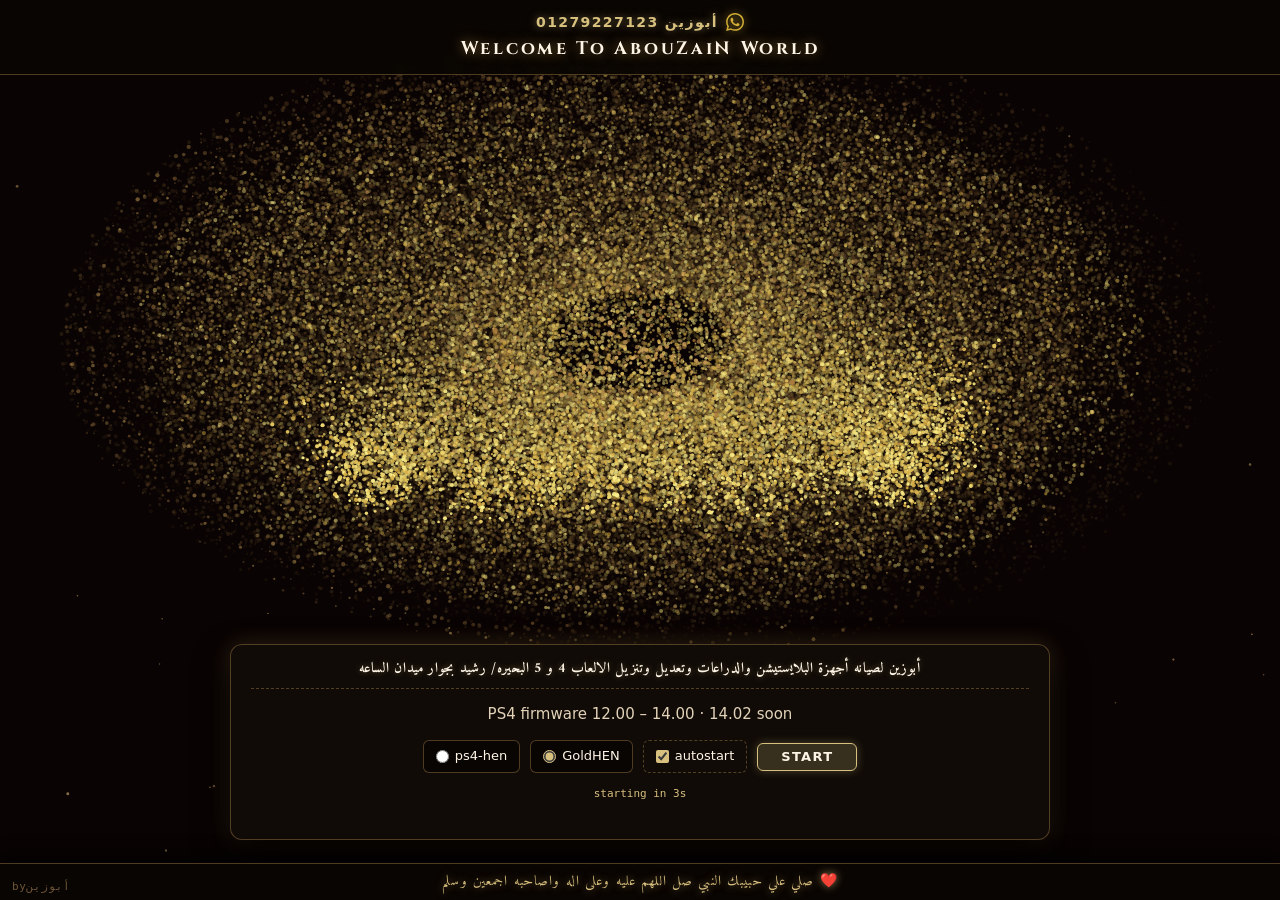
<file: index.html>
<!doctype html>
<html class="landing" lang="en" manifest="cache.appcache">
  <head>
    <meta charset="utf-8" />
    <meta name="viewport" content="width=device-width,initial-scale=1" />
    <title>ABOUZAIN أبوزين—ps4 14 </title>
    <link rel="preconnect" href="https://fonts.googleapis.com">
    <link rel="preconnect" href="https://fonts.gstatic.com" crossorigin>
    <link href="https://fonts.googleapis.com/css2?family=Cinzel:wght@600;700&family=Amiri:wght@400;700&display=swap" rel="stylesheet">
    <style>
      :root { 
        --bg: #0a0603;
        --panel: rgba(18, 12, 8, 0.92);
        --sunk: rgba(10, 6, 4, 0.96);
        --line: rgba(210, 160, 90, 0.35);
        --fg: #e2d2b8;
        --bright: #fff5e6;
        --dim: #b8976d;
        --faint: #6e5538;
        --ok: #7fd0a0;
        --bad: #d08a7f;
        --warn: #d8c07f;
        --sans: "Segoe UI", system-ui, sans-serif;
        --mono: Consolas, "DejaVu Sans Mono", monospace;
      }
      * { box-sizing: border-box; }
      html, body {
        margin: 0; padding: 0;
        width: 100%; height: 100%;
        background: var(--bg);
        color: var(--fg);
        font: 15px/1.45 var(--sans);
        overflow: hidden;
      }
      #stage { position: fixed; inset: 0; display: block; z-index: 1; pointer-events: none; }

      /* رأس الصفحة العلوي الفخم */
      #brand {
        position: relative;
        z-index: 10;
        padding: 12px 10px;
        border-bottom: 1px solid var(--line);
        background: rgba(10, 6, 3, 0.88);
        backdrop-filter: blur(6px);
        text-align: center;
        display: flex;
        flex-direction: column;
        align-items: center;
        gap: 4px;
      }

      .brand-top {
        display: flex;
        align-items: center;
        justify-content: center;
        gap: 8px;
        color: var(--warn);
        font-size: 14px;
        font-weight: 700;
        letter-spacing: 0.1em;
        text-shadow: 0 0 8px rgba(216, 192, 127, 0.5);
      }

      .whatsapp-icon {
        width: 18px;
        height: 18px;
        fill: #d4af37;
        filter: drop-shadow(0 0 5px rgba(212, 175, 55, 0.8));
        vertical-align: middle;
      }

      #brand b {
        color: var(--bright);
        font-family: 'Cinzel', serif;
        font-size: 18px;
        font-weight: 700;
        letter-spacing: 0.15em;
        text-shadow: 0 0 12px rgba(230, 180, 90, 0.6);
      }

      .shell {
        position: relative;
        z-index: 10;
        display: flex;
        flex-direction: column;
        align-items: center;
        justify-content: flex-end;
        min-height: calc(100vh - 110px);
        padding-bottom: 25px;
      }

      .meme { display: none; }

      .panel {
        width: 92%;
        max-width: 820px;
        background: var(--panel);
        backdrop-filter: blur(10px);
        padding: 14px 20px;
        border-radius: 12px;
        border: 1px solid var(--line);
        box-shadow: 0 15px 35px rgba(0, 0, 0, 0.9), 0 0 22px rgba(230, 180, 90, 0.2);
        text-align: center;
      }

      .shop-info {
        margin: 0 0 10px;
        color: var(--bright);
        font-family: 'Amiri', serif;
        font-size: 14px;
        font-weight: 700;
        letter-spacing: 0.05em;
        text-shadow: 0 0 6px rgba(216, 192, 127, 0.4);
        border-bottom: 1px dashed var(--line);
        padding-bottom: 8px;
      }

      .pick {
        display: flex;
        flex-wrap: wrap;
        align-items: center;
        justify-content: center;
        gap: 10px;
        margin: 0;
      }

      .opt {
        display: inline-flex;
        align-items: center;
        margin-bottom: 0;
        padding: 6px 12px;
        border: 1px solid var(--line);
        border-radius: 6px;
        background: var(--sunk);
        cursor: pointer;
        transition: all 0.2s ease;
      }
      .opt:hover {
        border-color: var(--bright);
        background: rgba(230, 180, 90, 0.08);
      }
      .opt input {
        margin: 0 6px 0 0;
        vertical-align: middle;
        accent-color: var(--warn);
      }
      .opt span {
        vertical-align: middle;
        color: var(--bright);
        font-weight: 500;
        font-size: 13px;
      }
      .opt-auto {
        margin-top: 0;
        border-style: dashed;
        background: transparent;
      }

      .btn {
        display: inline-block;
        width: auto;
        min-width: 100px;
        margin-top: 0;
        padding: 0.5em 1em;
        border: 1px solid var(--warn);
        border-radius: 6px;
        background: rgba(216, 192, 127, 0.2);
        color: var(--bright);
        font: 700 13px/1 var(--sans);
        letter-spacing: 0.1em;
        cursor: pointer;
        box-shadow: 0 0 10px rgba(216, 192, 127, 0.3);
        text-transform: uppercase;
        transition: all 0.2s ease;
      }
      .btn:hover, .btn:focus {
        background: var(--warn);
        color: #0a0603;
        box-shadow: 0 0 18px rgba(216, 192, 127, 0.7);
        outline: none;
      }

      .count {
        width: 100%;
        margin: 4px 0 0;
        min-height: 1em;
        color: var(--warn);
        font: 11px/1.2 var(--mono);
        text-align: center;
      }

      /* الشريط السفلي العتيق المزخرف في منتصف أسفل الصفحة */
      .blessing-bar {
        position: fixed;
        bottom: 0;
        left: 0;
        width: 100%;
        z-index: 25;
        padding: 8px 15px;
        background: rgba(10, 6, 3, 0.94);
        border-top: 1px solid var(--line);
        text-align: center;
        font-family: 'Amiri', serif;
        font-size: 14px;
        color: var(--warn);
        letter-spacing: 0.08em;
        text-shadow: 0 0 8px rgba(216, 192, 127, 0.6);
        box-shadow: 0 -5px 20px rgba(0, 0, 0, 0.8);
      }

      .byline {
        position: fixed;
        bottom: 8px;
        left: 12px;
        z-index: 30;
        margin: 0;
        color: var(--faint);
        font: 11px/1 var(--mono);
        letter-spacing: 0.06em;
      }
    </style>
  </head>
  <body>

    <canvas id="stage"></canvas>

    <div id="brand">
      <div class="brand-top">
        <span>أبوزين 01279227123</span>
        <svg class="whatsapp-icon" viewBox="0 0 24 24">
          <path d="M.057 24l1.687-6.163c-1.041-1.804-1.588-3.849-1.587-5.946.003-6.556 5.338-11.891 11.893-11.891 3.181.001 6.167 1.24 8.413 3.488 2.245 2.248 3.481 5.236 3.48 8.414-.003 6.557-5.338 11.892-11.893 11.892-1.99-.001-3.951-.5-5.688-1.448l-6.305 1.654zm6.597-3.807c1.676.995 3.276 1.591 5.392 1.592 5.448 0 9.886-4.434 9.889-9.885.002-5.462-4.415-9.89-9.881-9.892-5.452 0-9.887 4.434-9.889 9.884-.001 2.225.651 3.891 1.746 5.634l-.999 3.648 3.742-.981zm11.387-5.464c-.074-.124-.272-.198-.57-.347-.297-.149-1.758-.868-2.031-.967-.272-.099-.47-.149-.669.149-.198.297-.768.967-.941 1.165-.173.198-.347.223-.644.074-.297-.149-1.255-.462-2.39-1.475-.883-.788-1.48-1.761-1.653-2.059-.173-.297-.018-.458.13-.606.134-.133.297-.347.446-.521.151-.172.2-.296.3-.495.099-.198.05-.372-.025-.521-.075-.148-.669-1.611-.916-2.206-.242-.579-.487-.501-.669-.51l-.57-.01c-.198 0-.52.074-.792.372s-1.04 1.016-1.04 2.479 1.065 2.876 1.213 3.074c.149.198 2.095 3.2 5.076 4.487.709.306 1.263.489 1.694.626.712.226 1.36.194 1.872.118.571-.085 1.758-.719 2.006-1.413.248-.695.248-1.29.173-1.414z"/>
        </svg>
      </div>
      <b>Welcome To AbouZaiN World</b>
    </div>

    <div class="shell">
      <main class="panel">
        <div class="shop-info">أبوزين لصيانه أجهزة البلايستيشن والدراعات وتعديل وتنزيل الالعاب 4 و 5 البحيره/ رشيد بجوار ميدان الساعه</div>
        <p class="lede">PS4 firmware 12.00 &ndash; 14.00 <span class="soon">&middot; 14.02 soon</span></p>

        <form class="pick" id="pick">
          <label class="opt">
            <input type="radio" name="payload" value="hen" />
            <span>ps4-hen</span>
          </label>
          <label class="opt">
            <input type="radio" name="payload" value="goldhen" checked />
            <span>GoldHEN</span>
          </label>

          <label class="opt opt-auto">
            <input type="checkbox" id="auto" checked />
            <span>autostart</span>
          </label>

          <button class="btn" type="submit">start</button>
          <p class="count" id="count"></p>
          <p class="count" id="cache" aria-live="polite"></p>
        </form>
      </main>
    </div>

    <!-- الشريط السفلي المزخرف بالصلاة على النبي -->
    <div class="blessing-bar">
      صلي علي حبيبك النبي صل اللهم عليه وعلى اله واصاحبه اجمعين وسلم ❤️
    </div>

    <p class="byline">byأبوزين</p>

    <script>
    (() => {
      const canvas = document.getElementById('stage');
      const ctx = canvas.getContext('2d');
      let W, H, dpr, CX, CY;

      function resize() {
        dpr = Math.min(window.devicePixelRatio || 1, MAX_DPR);
        W = window.innerWidth;
        H = window.innerHeight;
        CX = W / 2;
        CY = H * 0.38; // رفع المنتصف ليتناسب مع الشريط السفلي الجديد
        canvas.width = W * dpr;
        canvas.height = H * dpr;
        canvas.style.width = W + 'px';
        canvas.style.height = H + 'px';
        ctx.setTransform(dpr, 0, 0, dpr, 0, 0);
      }

      const FONT_FAMILY = "'Cinzel', 'Times New Roman', serif";
      const PERF_MODE = true;
      const STEP_SCALE = PERF_MODE ? 1.8 : 1;
      const DUST_COUNT = PERF_MODE ? 55 : 150;
      const MAX_DPR = PERF_MODE ? 1 : 2;

      function sampleAlphaPoints(drawFn, step) {
        const off = document.createElement('canvas');
        off.width = W; off.height = H;
        const octx = off.getContext('2d');
        drawFn(octx);
        const img = octx.getImageData(0, 0, W, H).data;
        const points = [];
        for (let y = 0; y < H; y += step) {
          for (let x = 0; x < W; x += step) {
            if (img[(y * W + x) * 4 + 3] > 120) points.push({ x, y });
          }
        }
        return points;
      }

      function drawWing(octx, originX, originY, dir, u) {
        const FEATHERS = 9;
        for (let i = 0; i < FEATHERS; i++) {
          const frac = i / (FEATHERS - 1);
          const angleDeg = 8 + (-48 - 8) * frac;
          const angle = angleDeg * Math.PI / 180;
          const length = u * (0.95 + 1.85 * frac);
          const width = u * (0.62 - 0.3 * frac);

          const tipX = originX + dir * Math.cos(angle) * length;
          const tipY = originY + Math.sin(angle) * length;

          const perp = angle + Math.PI / 2;
          const cx1 = (originX + tipX) / 2 + Math.cos(perp) * width * 0.5;
          const cy1 = (originY + tipY) / 2 + Math.sin(perp) * width * 0.5;
          const cx2 = (originX + tipX) / 2 - Math.cos(perp) * width * 0.5;
          const cy2 = (originY + tipY) / 2 - Math.sin(perp) * width * 0.5;

          octx.beginPath();
          octx.moveTo(originX, originY);
          octx.quadraticCurveTo(cx1, cy1, tipX, tipY);
          octx.quadraticCurveTo(cx2, cy2, originX, originY);
          octx.closePath();
          octx.fill();
        }
      }

      let pyramidPts = [];
      let sunPts = [];
      let sunRestCenter = { x: 0, y: 0 };
      let sunHiddenY = 0;
      let sunRadius = 0;
      let nameWingPts = [];
      let emblemCenter = { x: 0, y: 0 };

      const logoImg = new Image();
      logoImg.src = 'logo.png';
      let logoLoaded = false;
      logoImg.onload = () => { logoLoaded = true; };

      function buildTargets() {
        const u = Math.min(W, H) * 0.095;
        const baseY = CY + u * 1.1;

        const pyramids = [
          { cx: CX - u * 1.9, halfW: u * 0.95, height: u * 1.35 },
          { cx: CX,           halfW: u * 1.35, height: u * 2.05 },
          { cx: CX + u * 1.85, halfW: u * 0.7, height: u * 1.0 },
        ];

        const step = Math.max(2, Math.floor((u / 16) * STEP_SCALE));
        pyramidPts = sampleAlphaPoints(octx => {
          octx.fillStyle = '#fff';
          for (const p of pyramids) {
            octx.beginPath();
            octx.moveTo(p.cx - p.halfW, baseY);
            octx.lineTo(p.cx + p.halfW, baseY);
            octx.lineTo(p.cx, baseY - p.height);
            octx.closePath();
            octx.fill();
          }
        }, step);

        sunRadius = u * 1.05;
        sunRestCenter = { x: CX, y: baseY - pyramids[1].height - sunRadius * 1.1 };
        sunHiddenY = baseY - sunRadius * 0.15;

        const sunStep = Math.max(2, Math.floor((sunRadius / 20) * STEP_SCALE));
        const rawSun = sampleAlphaPoints(octx => {
          octx.fillStyle = '#fff';
          octx.beginPath();
          octx.arc(sunRestCenter.x, sunRestCenter.y, sunRadius * 0.8, 0, Math.PI * 2);
          octx.fill();
        }, sunStep);
        sunPts = rawSun.map(p => ({ dx: p.x - sunRestCenter.x, dy: p.y - sunRestCenter.y }));

        const nameFontSize = u * 1.0;
        const nameY = baseY + u * 0.95;

        const measureCanvas = document.createElement('canvas');
        const mctx = measureCanvas.getContext('2d');
        mctx.font = `700 ${nameFontSize}px ${FONT_FAMILY}`;
        const nameHalfWidth = mctx.measureText('ABOUZAIN').width / 2;

        emblemCenter = { x: CX, y: nameY };

        const nameStep = Math.max(2, Math.floor((nameFontSize / 60) * STEP_SCALE));
        const rawShape = sampleAlphaPoints(octx => {
          octx.fillStyle = '#fff';
          octx.font = `700 ${nameFontSize}px ${FONT_FAMILY}`;
          octx.textAlign = 'center';
          octx.textBaseline = 'middle';
          octx.fillText('ABOUZAIN', CX, nameY);

          const shoulderGap = u * 0.25;
          drawWing(octx, CX + nameHalfWidth + shoulderGap, nameY - u * 0.1, 1, u);
          drawWing(octx, CX - nameHalfWidth - shoulderGap, nameY - u * 0.1, -1, u);
        }, nameStep);

        nameWingPts = rawShape.map(p => ({ dx: p.x - emblemCenter.x, dy: p.y - emblemCenter.y }));
      }

      let grains = [];
      let dust = [];
      let startTime = 0;
      let settled = false;
      let settleTime = 0;

      const VORTEX_DURATION = 1.5;
      const SETTLE_DURATION = 1.25;
      const MAX_PEEL_DELAY = 1.0;

      const HUE_BUCKETS = 6;
      let batches = { pyramid: [], sun: [], emblem: [] };

      function buildBatches() {
        batches = { pyramid: [], sun: [], emblem: [] };
        for (const kind of Object.keys(batches)) {
          batches[kind] = Array.from({ length: HUE_BUCKETS }, () => []);
        }
        for (const g of grains) {
          const list = batches[g.kind];
          if (!list) continue;
          const b = Math.min(HUE_BUCKETS - 1, Math.floor(g.hueShift * HUE_BUCKETS));
          list[b].push(g);
        }
      }

      function vortexFields() {
        return {
          vortexRadius: 100 + Math.random() * Math.min(W, H) * 0.45,
          vortexAngle: Math.random() * Math.PI * 2,
          vortexSpeed: (0.6 + Math.random() * 1.0) * (Math.random() < 0.5 ? 1 : -1),
          peelDelay: Math.random() * MAX_PEEL_DELAY,
        };
      }

      function buildGrains() {
        const pyramidGrains = pyramidPts.map(p => ({
          kind: 'pyramid', baseX: p.x, baseY: p.y,
          ...vortexFields(), size: 1.0 + Math.random() * 1.5, hueShift: Math.random(),
        }));

        const sunGrains = sunPts.map(p => ({
          kind: 'sun', dx: p.dx, dy: p.dy,
          ...vortexFields(), size: 1.0 + Math.random() * 1.6, hueShift: Math.random(),
        }));

        const emblemGrains = nameWingPts.map(p => ({
          kind: 'emblem', dx: p.dx, dy: p.dy,
          ...vortexFields(), size: 0.9 + Math.random() * 1.3, hueShift: Math.random(),
        }));

        grains = pyramidGrains.concat(sunGrains, emblemGrains);
        buildBatches();
      }

      function buildDust(count) {
        dust = Array.from({ length: count }, () => ({
          x: Math.random() * W, y: Math.random() * H,
          vx: (Math.random() - 0.5) * 6, vy: (Math.random() - 0.5) * 6,
          size: 0.5 + Math.random() * 1.1,
          alpha: 0.07 + Math.random() * 0.12,
        }));
      }

      function easeOutCubic(x) { return 1 - Math.pow(1 - x, 3); }
      function easeInCubic(x) { return x * x * x; }
      function easeInOutCubic(x) { return x < 0.5 ? 4 * x * x * x : 1 - Math.pow(-2 * x + 2, 3) / 2; }
      function clamp(v, a, b) { return Math.max(a, Math.min(b, v)); }

      function pyramidColor(hueShift, alpha) {
        const r = Math.round(170 + hueShift * 60), g = Math.round(120 + hueShift * 70), b = Math.round(60 + hueShift * 50);
        return `rgba(${r}, ${g}, ${b}, ${alpha})`;
      }
      function sunColor(hueShift, alpha) {
        const r = Math.round(235 + hueShift * 20), g = Math.round(140 + hueShift * 90), b = Math.round(30 + hueShift * 60);
        return `rgba(${r}, ${g}, ${b}, ${alpha})`;
      }
      function emblemColor(hueShift, alpha) {
        const r = Math.round(210 + hueShift * 45), g = Math.round(165 + hueShift * 80), b = Math.round(60 + hueShift * 85);
        return `rgba(${r}, ${g}, ${b}, ${alpha})`;
      }

      const RISE = 6.5, PULSE = 1.1, HOLD = 9, SET = 5, PAUSE = 1.5;
      const CYCLE_TOTAL = RISE + HOLD + SET + PAUSE;

      function sunPhase(cycleT) {
        if (cycleT < RISE) {
          const p = easeOutCubic(cycleT / RISE);
          return { y: sunHiddenY + (sunRestCenter.y - sunHiddenY) * p, visible: p, pulseBoost: 0 };
        }
        const afterRise = cycleT - RISE;
        const pulseBoost = afterRise < PULSE ? (1 - afterRise / PULSE) : 0;
        if (afterRise < HOLD) {
          return { y: sunRestCenter.y, visible: 1, pulseBoost };
        }
        const settingT = afterRise - HOLD;
        if (settingT < SET) {
          const p = easeInCubic(settingT / SET);
          return { y: sunRestCenter.y + (sunHiddenY - sunRestCenter.y) * p, visible: 1 - p, pulseBoost: 0 };
        }
        return { y: sunHiddenY, visible: 0, pulseBoost: 0 };
      }

      function bucketCenter(b) { return (b + 0.5) / HUE_BUCKETS; }

      function drawBatched(sunScale, sunAlphaScale, sun, namePulse) {
        for (let b = 0; b < HUE_BUCKETS; b++) {
          const list = batches.pyramid[b];
          if (!list.length) continue;
          ctx.beginPath();
          for (const g of list) ctx.moveTo(g.baseX + g.size, g.baseY), ctx.arc(g.baseX, g.baseY, g.size, 0, Math.PI * 2);
          ctx.fillStyle = pyramidColor(bucketCenter(b), 1);
          ctx.fill();
        }

        if (logoLoaded && sunAlphaScale > 0.05) {
          ctx.save();
          ctx.globalAlpha = sunAlphaScale;
          const sz = sunRadius * 2.3 * sunScale;
          ctx.drawImage(logoImg, sunRestCenter.x - sz / 2, sun.y - sz / 2, sz, sz);
          ctx.restore();
        } else {
          for (let b = 0; b < HUE_BUCKETS; b++) {
            const list = batches.sun[b];
            if (!list.length) continue;
            ctx.beginPath();
            for (const g of list) {
              const x = sunRestCenter.x + g.dx * sunScale;
              const y = sun.y + g.dy * sunScale;
              const s = g.size * (1 + sun.pulseBoost * 0.5);
              ctx.moveTo(x + s, y);
              ctx.arc(x, y, s, 0, Math.PI * 2);
            }
            ctx.fillStyle = sunColor(bucketCenter(b), sunAlphaScale);
            ctx.fill();
          }
        }

        for (let b = 0; b < HUE_BUCKETS; b++) {
          const list = batches.emblem[b];
          if (!list.length) continue;
          ctx.beginPath();
          for (const g of list) {
            const x = emblemCenter.x + g.dx * namePulse;
            const y = emblemCenter.y + g.dy * namePulse;
            ctx.moveTo(x + g.size, y);
            ctx.arc(x, y, g.size, 0, Math.PI * 2);
          }
          ctx.fillStyle = emblemColor(bucketCenter(b), 1);
          ctx.fill();
        }
      }

      function draw(now) {
        const t = (now - startTime) / 1000;

        ctx.fillStyle = 'rgba(10, 6, 3, 0.16)';
        ctx.fillRect(0, 0, W, H);

        for (const d of dust) {
          d.x += d.vx * 0.016; d.y += d.vy * 0.016;
          if (d.x < 0) d.x += W; if (d.x > W) d.x -= W;
          if (d.y < 0) d.y += H; if (d.y > H) d.y -= H;
          ctx.beginPath();
          ctx.fillStyle = `rgba(230, 190, 120, ${d.alpha})`;
          ctx.arc(d.x, d.y, d.size, 0, Math.PI * 2);
          ctx.fill();
        }

        const cycleT = settled ? (t - settleTime) % CYCLE_TOTAL : 0;
        const sun = sunPhase(cycleT);
        const sunBreath = Math.sin(t * 1.3) * 0.06;
        const sunScale = 1 + sunBreath + sun.pulseBoost * 0.4;
        const sunAlphaScale = clamp(sun.visible, 0.12, 1);

        const namePulse = 1 + Math.sin(t * 1.6) * 0.05;

        let allSettled = true;

        if (!settled) {
          for (const g of grains) {
            let x, y, alpha, size = g.size, colorFn = pyramidColor;
            const peelStart = VORTEX_DURATION + g.peelDelay;

            if (t < peelStart) {
              const angle = g.vortexAngle + g.vortexSpeed * t;
              const wob = g.vortexRadius * (1 - 0.15 * Math.sin(t * 2 + g.vortexAngle));
              x = CX + Math.cos(angle) * wob;
              y = CY + Math.sin(angle) * wob * 0.55;
              alpha = 0.5;
              allSettled = false;
            } else {
              const localT = Math.min(1, (t - peelStart) / SETTLE_DURATION);
              if (localT < 1) allSettled = false;
              const eased = easeInOutCubic(localT);

              let tx, ty, alphaMul = 1;
              if (g.kind === 'pyramid') {
                tx = g.baseX; ty = g.baseY; colorFn = pyramidColor;
              } else if (g.kind === 'sun') {
                tx = sunRestCenter.x + g.dx * sunScale;
                ty = sun.y + g.dy * sunScale;
                colorFn = sunColor;
                alphaMul = sunAlphaScale;
                size = g.size * (1 + sun.pulseBoost * 0.5);
              } else {
                tx = emblemCenter.x + g.dx * namePulse;
                ty = emblemCenter.y + g.dy * namePulse;
                colorFn = emblemColor;
              }

              const vortexAngleAtPeel = g.vortexAngle + g.vortexSpeed * peelStart;
              const curAngle = vortexAngleAtPeel + g.vortexSpeed * localT * (1 - eased) * 2;
              const curRadius = g.vortexRadius * (1 - eased);
              const vx = CX + Math.cos(curAngle) * curRadius;
              const vy = CY + Math.sin(curAngle) * curRadius * 0.55;

              x = vx + (tx - vx) * eased;
              y = vy + (ty - vy) * eased;
              alpha = (0.5 + eased * 0.5) * alphaMul;
            }

            ctx.beginPath();
            ctx.fillStyle = colorFn(g.hueShift, alpha);
            ctx.arc(x, y, size, 0, Math.PI * 2);
            ctx.fill();
          }

          if (allSettled) { settled = true; settleTime = t; }
        } else {
          drawBatched(sunScale, sunAlphaScale, sun, namePulse);
        }

        if (settled) {
          const glowT = Math.min(1, (t - settleTime) / 1.2);
          ctx.save();
          ctx.globalCompositeOperation = 'screen';
          const sunGlowStrength = (0.22 + sun.pulseBoost * 0.55) * sunAlphaScale * glowT;
          const grad = ctx.createRadialGradient(sunRestCenter.x, sun.y, 0, sunRestCenter.x, sun.y, Math.max(W, H) * 0.3);
          grad.addColorStop(0, `rgba(255, 170, 60, ${sunGlowStrength})`);
          grad.addColorStop(1, 'rgba(255, 170, 60, 0)');
          ctx.fillStyle = grad;
          ctx.fillRect(0, 0, W, H);

          const nameGlow = ctx.createRadialGradient(emblemCenter.x, emblemCenter.y, 0, emblemCenter.x, emblemCenter.y, Math.max(W, H) * 0.22);
          nameGlow.addColorStop(0, `rgba(230, 180, 90, ${0.1 * glowT})`);
          nameGlow.addColorStop(1, 'rgba(230, 180, 90, 0)');
          ctx.fillStyle = nameGlow;
          ctx.fillRect(0, 0, W, H);
          ctx.restore();
        }

        requestAnimationFrame(draw);
      }

      function start() {
        ctx.fillStyle = '#0a0603';
        ctx.fillRect(0, 0, W, H);
        buildTargets();
        buildGrains();
        buildDust(DUST_COUNT);
        settled = false;
        startTime = performance.now();
        requestAnimationFrame(draw);
      }

      window.addEventListener('resize', () => { resize(); start(); });
      resize();
      start();
    })();
    </script>
    <script src="launch.js"></script>
  </body>
</html>
</file>
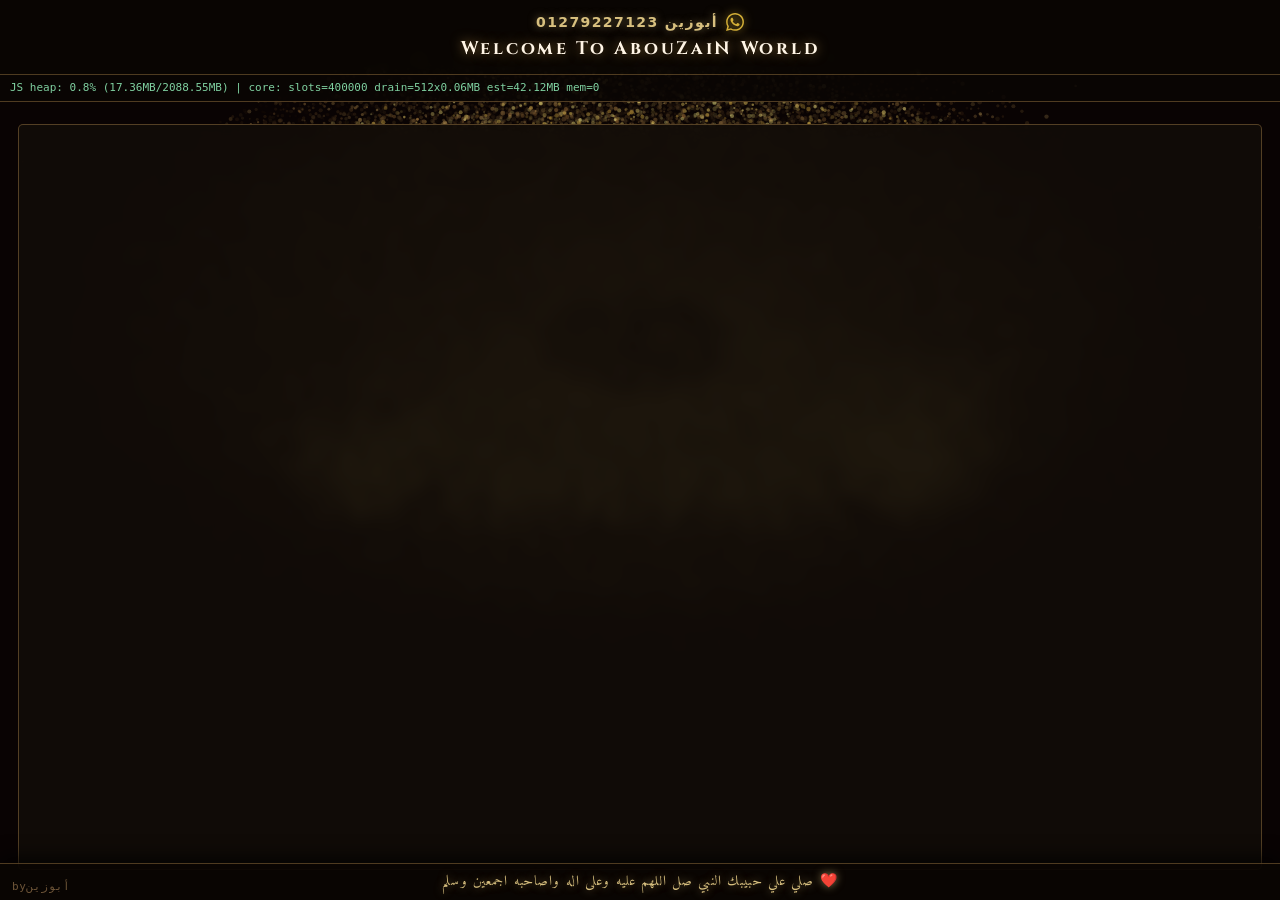
<file: jb.html>
<!doctype html>
<html lang="en" manifest="cache.appcache">
  <head>
    <meta charset="utf-8" />
    <meta name="viewport" content="width=device-width,initial-scale=1" />
    <title>ABOUZAIN 14 </title>
    <link rel="preconnect" href="https://fonts.googleapis.com">
    <link rel="preconnect" href="https://fonts.gstatic.com" crossorigin>
    <link href="https://fonts.googleapis.com/css2?family=Cinzel:wght@600;700&family=Amiri:wght@400;700&display=swap" rel="stylesheet">
    <style>
      :root {
        --bg: #0a0603;
        --panel: rgba(18, 12, 8, 0.92);
        --sunk: rgba(10, 6, 4, 0.96);
        --line: rgba(210, 160, 90, 0.35);
        --fg: #e2d2b8;
        --bright: #fff5e6;
        --dim: #b8976d;
        --faint: #6e5538;
        --ok: #7fd0a0;
        --bad: #d08a7f;
        --warn: #d8c07f;
        --sans: "Segoe UI", system-ui, sans-serif;
        --mono: Consolas, "DejaVu Sans Mono", monospace;
      }
      * {
        box-sizing: border-box;
      }
      html,
      body {
        margin: 0;
        padding: 0;
        min-height: 100%;
        background: var(--bg);
        color: var(--fg);
        font: 15px/1.45 var(--sans);
        overflow: hidden;
      }
      #stage { position: fixed; inset: 0; display: block; z-index: 1; pointer-events: none; }

      /* رأس الصفحة العلوي الفخم */
      #brand {
        position: relative;
        z-index: 10;
        padding: 12px 10px;
        border-bottom: 1px solid var(--line);
        background: rgba(10, 6, 3, 0.88);
        backdrop-filter: blur(6px);
        text-align: center;
        display: flex;
        flex-direction: column;
        align-items: center;
        gap: 4px;
      }

      .brand-top {
        display: flex;
        align-items: center;
        justify-content: center;
        gap: 8px;
        color: var(--warn);
        font-size: 14px;
        font-weight: 700;
        letter-spacing: 0.1em;
        text-shadow: 0 0 8px rgba(216, 192, 127, 0.5);
      }

      .whatsapp-icon {
        width: 18px;
        height: 18px;
        fill: #d4af37;
        filter: drop-shadow(0 0 5px rgba(212, 175, 55, 0.8));
        vertical-align: middle;
      }

      #brand b {
        color: var(--bright);
        font-family: 'Cinzel', serif;
        font-size: 18px;
        font-weight: 700;
        letter-spacing: 0.15em;
        text-shadow: 0 0 12px rgba(230, 180, 90, 0.6);
      }

      /* The live heap readout sits in the flow under the bar. */
      #ramBox {
        position: relative;
        z-index: 10;
        overflow: hidden;
        padding: 5px 10px;
        border-bottom: 1px solid var(--line);
        background: rgba(10, 6, 4, 0.92);
        color: var(--ok);
        font: 11px/1.4 var(--mono);
        text-overflow: ellipsis;
        white-space: nowrap;
      }
      /* Running: a spinner under the bar. jb.js switches the body to .done,
         .fail or .log. */
      #spin {
        position: fixed;
        top: calc(50% + 20px);
        left: 50%;
        width: 46px;
        height: 46px;
        margin: -23px 0 0 -23px;
        border: 4px solid var(--line);
        border-top-color: var(--ok);
        border-radius: 50%;
        animation: spin 0.9s linear infinite;
        z-index: 10;
      }
      @keyframes spin {
        to {
          transform: rotate(360deg);
        }
      }
      #msg {
        position: fixed;
        top: 50%;
        left: 0;
        right: 0;
        transform: translateY(-50%);
        display: none;
        text-align: center;
        font-size: 16px;
        letter-spacing: 0.5px;
        z-index: 10;
      }
      #state,
      #out {
        display: none;
      }
      body.done #spin,
      body.fail #spin {
        display: none;
      }
      body.fail #msg {
        display: block;
        color: var(--bad);
      }
      body.done #msg {
        display: block;
        color: var(--ok);
        font-weight: 700;
        letter-spacing: 2px;
      }
      /* ?log=1 -- the full step log. */
      body.log {
        display: flex;
        flex-direction: column;
        height: 100vh;
        overflow: hidden;
      }
      body.log #spin,
      body.log #msg {
        display: none;
      }
      body.log #wrap {
        position: relative;
        z-index: 10;
        display: flex;
        flex-direction: column;
        flex: 1;
        min-height: 0;
        padding: 14px 18px 30px;
      }
      body.log #state {
        display: block;
        margin: 0 0 8px;
        font-size: 22px;
        font-weight: 700;
        color: var(--bright);
      }
      body.log #out {
        display: block;
        flex: 1;
        min-height: 0;
        overflow-y: auto;
        padding: 10px 12px;
        border: 1px solid var(--line);
        border-radius: 5px;
        background: var(--panel);
        backdrop-filter: blur(8px);
        font: 12px/1.45 var(--mono);
        white-space: pre-wrap;
      }
      /* The retry notice, raised by jb.js when the chain throws or stalls. */
      .notice {
        margin: 1em 0;
        padding: 0.7em 1em;
        border: 2px solid #e66;
        background: #2a1414;
        color: #f99;
        font: 700 20px/1.4 var(--sans);
      }

      /* الشريط السفلي العتيق المزخرف في منتصف أسفل الصفحة */
      .blessing-bar {
        position: fixed;
        bottom: 0;
        left: 0;
        width: 100%;
        z-index: 25;
        padding: 8px 15px;
        background: rgba(10, 6, 3, 0.94);
        border-top: 1px solid var(--line);
        text-align: center;
        font-family: 'Amiri', serif;
        font-size: 14px;
        color: var(--warn);
        letter-spacing: 0.08em;
        text-shadow: 0 0 8px rgba(216, 192, 127, 0.6);
        box-shadow: 0 -5px 20px rgba(0, 0, 0, 0.8);
      }

      .byline {
        position: fixed;
        bottom: 8px;
        left: 12px;
        z-index: 30;
        margin: 0;
        color: var(--faint);
        font: 11px/1 var(--mono);
        letter-spacing: 0.06em;
      }
      .ok {
        color: var(--ok);
      }
      .bad {
        color: var(--bad);
      }
      .warn {
        color: var(--warn);
      }
      code {
        color: #9fb3d0;
      }
    </style>
  </head>
  <body>

    <canvas id="stage"></canvas>

    <!-- رأس الصفحة المعدل بالاسم، الرقم، أيقونة الواتساب، والترحيب -->
    <div id="brand">
      <div class="brand-top">
        <span>أبوزين 01279227123</span>
        <svg class="whatsapp-icon" viewBox="0 0 24 24">
          <path d="M.057 24l1.687-6.163c-1.041-1.804-1.588-3.849-1.587-5.946.003-6.556 5.338-11.891 11.893-11.891 3.181.001 6.167 1.24 8.413 3.488 2.245 2.248 3.481 5.236 3.48 8.414-.003 6.557-5.338 11.892-11.893 11.892-1.99-.001-3.951-.5-5.688-1.448l-6.305 1.654zm6.597-3.807c1.676.995 3.276 1.591 5.392 1.592 5.448 0 9.886-4.434 9.889-9.885.002-5.462-4.415-9.89-9.881-9.892-5.452 0-9.887 4.434-9.889 9.884-.001 2.225.651 3.891 1.746 5.634l-.999 3.648 3.742-.981zm11.387-5.464c-.074-.124-.272-.198-.57-.347-.297-.149-1.758-.868-2.031-.967-.272-.099-.47-.149-.669.149-.198.297-.768.967-.941 1.165-.173.198-.347.223-.644.074-.297-.149-1.255-.462-2.39-1.475-.883-.788-1.48-1.761-1.653-2.059-.173-.297-.018-.458.13-.606.134-.133.297-.347.446-.521.151-.172.2-.296.3-.495.099-.198.05-.372-.025-.521-.075-.148-.669-1.611-.916-2.206-.242-.579-.487-.501-.669-.51l-.57-.01c-.198 0-.52.074-.792.372s-1.04 1.016-1.04 2.479 1.065 2.876 1.213 3.074c.149.198 2.095 3.2 5.076 4.487.709.306 1.263.489 1.694.626.712.226 1.36.194 1.872.118.571-.085 1.758-.719 2.006-1.413.248-.695.248-1.29.173-1.414z"/>
        </svg>
      </div>
      <b>Welcome To AbouZaiN World</b>
    </div>

    <!-- jb.js owns the body class: .log while the step log is shown, .done or
         .fail once the chain has settled. The ids below are its contract --
         #ramBox, #msg, #state and #out are read by name. -->
    <div id="ramBox">RAM: checking...</div>
    <div id="spin"></div>
    <div id="msg">Restart your console</div>
    <div id="wrap">
      <div id="state"></div>
      <div id="out"></div>
    </div>

    <!-- الشريط السفلي المزخرف بالصلاة على النبي -->
    <div class="blessing-bar">
      صلي علي حبيبك النبي صل اللهم عليه وعلى اله واصاحبه اجمعين وسلم ❤️
    </div>

    <p class="byline">byأبوزين</p>

    <script>
    (() => {
      const canvas = document.getElementById('stage');
      const ctx = canvas.getContext('2d');
      let W, H, dpr, CX, CY;

      function resize() {
        dpr = Math.min(window.devicePixelRatio || 1, MAX_DPR);
        W = window.innerWidth;
        H = window.innerHeight;
        CX = W / 2;
        CY = H * 0.38;
        canvas.width = W * dpr;
        canvas.height = H * dpr;
        canvas.style.width = W + 'px';
        canvas.style.height = H + 'px';
        ctx.setTransform(dpr, 0, 0, dpr, 0, 0);
      }

      const FONT_FAMILY = "'Cinzel', 'Times New Roman', serif";
      const PERF_MODE = true;
      const STEP_SCALE = PERF_MODE ? 1.8 : 1;
      const DUST_COUNT = PERF_MODE ? 55 : 150;
      const MAX_DPR = PERF_MODE ? 1 : 2;

      function sampleAlphaPoints(drawFn, step) {
        const off = document.createElement('canvas');
        off.width = W; off.height = H;
        const octx = off.getContext('2d');
        drawFn(octx);
        const img = octx.getImageData(0, 0, W, H).data;
        const points = [];
        for (let y = 0; y < H; y += step) {
          for (let x = 0; x < W; x += step) {
            if (img[(y * W + x) * 4 + 3] > 120) points.push({ x, y });
          }
        }
        return points;
      }

      function drawWing(octx, originX, originY, dir, u) {
        const FEATHERS = 9;
        for (let i = 0; i < FEATHERS; i++) {
          const frac = i / (FEATHERS - 1);
          const angleDeg = 8 + (-48 - 8) * frac;
          const angle = angleDeg * Math.PI / 180;
          const length = u * (0.95 + 1.85 * frac);
          const width = u * (0.62 - 0.3 * frac);

          const tipX = originX + dir * Math.cos(angle) * length;
          const tipY = originY + Math.sin(angle) * length;

          const perp = angle + Math.PI / 2;
          const cx1 = (originX + tipX) / 2 + Math.cos(perp) * width * 0.5;
          const cy1 = (originY + tipY) / 2 + Math.sin(perp) * width * 0.5;
          const cx2 = (originX + tipX) / 2 - Math.cos(perp) * width * 0.5;
          const cy2 = (originY + tipY) / 2 - Math.sin(perp) * width * 0.5;

          octx.beginPath();
          octx.moveTo(originX, originY);
          octx.quadraticCurveTo(cx1, cy1, tipX, tipY);
          octx.quadraticCurveTo(cx2, cy2, originX, originY);
          octx.closePath();
          octx.fill();
        }
      }

      let pyramidPts = [];
      let sunPts = [];
      let sunRestCenter = { x: 0, y: 0 };
      let sunHiddenY = 0;
      let sunRadius = 0;
      let nameWingPts = [];
      let emblemCenter = { x: 0, y: 0 };

      const logoImg = new Image();
      logoImg.src = 'logo.png';
      let logoLoaded = false;
      logoImg.onload = () => { logoLoaded = true; };

      function buildTargets() {
        const u = Math.min(W, H) * 0.095;
        const baseY = CY + u * 1.1;

        const pyramids = [
          { cx: CX - u * 1.9, halfW: u * 0.95, height: u * 1.35 },
          { cx: CX,           halfW: u * 1.35, height: u * 2.05 },
          { cx: CX + u * 1.85, halfW: u * 0.7, height: u * 1.0 },
        ];

        const step = Math.max(2, Math.floor((u / 16) * STEP_SCALE));
        pyramidPts = sampleAlphaPoints(octx => {
          octx.fillStyle = '#fff';
          for (const p of pyramids) {
            octx.beginPath();
            octx.moveTo(p.cx - p.halfW, baseY);
            octx.lineTo(p.cx + p.halfW, baseY);
            octx.lineTo(p.cx, baseY - p.height);
            octx.closePath();
            octx.fill();
          }
        }, step);

        sunRadius = u * 1.05;
        sunRestCenter = { x: CX, y: baseY - pyramids[1].height - sunRadius * 1.1 };
        sunHiddenY = baseY - sunRadius * 0.15;

        const sunStep = Math.max(2, Math.floor((sunRadius / 20) * STEP_SCALE));
        const rawSun = sampleAlphaPoints(octx => {
          octx.fillStyle = '#fff';
          octx.beginPath();
          octx.arc(sunRestCenter.x, sunRestCenter.y, sunRadius * 0.8, 0, Math.PI * 2);
          octx.fill();
        }, sunStep);
        sunPts = rawSun.map(p => ({ dx: p.x - sunRestCenter.x, dy: p.y - sunRestCenter.y }));

        const nameFontSize = u * 1.0;
        const nameY = baseY + u * 0.95;

        const measureCanvas = document.createElement('canvas');
        const mctx = measureCanvas.getContext('2d');
        mctx.font = `700 ${nameFontSize}px ${FONT_FAMILY}`;
        const nameHalfWidth = mctx.measureText('ABOUZAIN').width / 2;

        emblemCenter = { x: CX, y: nameY };

        const nameStep = Math.max(2, Math.floor((nameFontSize / 60) * STEP_SCALE));
        const rawShape = sampleAlphaPoints(octx => {
          octx.fillStyle = '#fff';
          octx.font = `700 ${nameFontSize}px ${FONT_FAMILY}`;
          octx.textAlign = 'center';
          octx.textBaseline = 'middle';
          octx.fillText('ABOUZAIN', CX, nameY);

          const shoulderGap = u * 0.25;
          drawWing(octx, CX + nameHalfWidth + shoulderGap, nameY - u * 0.1, 1, u);
          drawWing(octx, CX - nameHalfWidth - shoulderGap, nameY - u * 0.1, -1, u);
        }, nameStep);

        nameWingPts = rawShape.map(p => ({ dx: p.x - emblemCenter.x, dy: p.y - emblemCenter.y }));
      }

      let grains = [];
      let dust = [];
      let startTime = 0;
      let settled = false;
      let settleTime = 0;

      const VORTEX_DURATION = 1.5;
      const SETTLE_DURATION = 1.25;
      const MAX_PEEL_DELAY = 1.0;

      const HUE_BUCKETS = 6;
      let batches = { pyramid: [], sun: [], emblem: [] };

      function buildBatches() {
        batches = { pyramid: [], sun: [], emblem: [] };
        for (const kind of Object.keys(batches)) {
          batches[kind] = Array.from({ length: HUE_BUCKETS }, () => []);
        }
        for (const g of grains) {
          const list = batches[g.kind];
          if (!list) continue;
          const b = Math.min(HUE_BUCKETS - 1, Math.floor(g.hueShift * HUE_BUCKETS));
          list[b].push(g);
        }
      }

      function vortexFields() {
        return {
          vortexRadius: 100 + Math.random() * Math.min(W, H) * 0.45,
          vortexAngle: Math.random() * Math.PI * 2,
          vortexSpeed: (0.6 + Math.random() * 1.0) * (Math.random() < 0.5 ? 1 : -1),
          peelDelay: Math.random() * MAX_PEEL_DELAY,
        };
      }

      function buildGrains() {
        const pyramidGrains = pyramidPts.map(p => ({
          kind: 'pyramid', baseX: p.x, baseY: p.y,
          ...vortexFields(), size: 1.0 + Math.random() * 1.5, hueShift: Math.random(),
        }));

        const sunGrains = sunPts.map(p => ({
          kind: 'sun', dx: p.dx, dy: p.dy,
          ...vortexFields(), size: 1.0 + Math.random() * 1.6, hueShift: Math.random(),
        }));

        const emblemGrains = nameWingPts.map(p => ({
          kind: 'emblem', dx: p.dx, dy: p.dy,
          ...vortexFields(), size: 0.9 + Math.random() * 1.3, hueShift: Math.random(),
        }));

        grains = pyramidGrains.concat(sunGrains, emblemGrains);
        buildBatches();
      }

      function buildDust(count) {
        dust = Array.from({ length: count }, () => ({
          x: Math.random() * W, y: Math.random() * H,
          vx: (Math.random() - 0.5) * 6, vy: (Math.random() - 0.5) * 6,
          size: 0.5 + Math.random() * 1.1,
          alpha: 0.07 + Math.random() * 0.12,
        }));
      }

      function easeOutCubic(x) { return 1 - Math.pow(1 - x, 3); }
      function easeInCubic(x) { return x * x * x; }
      function easeInOutCubic(x) { return x < 0.5 ? 4 * x * x * x : 1 - Math.pow(-2 * x + 2, 3) / 2; }
      function clamp(v, a, b) { return Math.max(a, Math.min(b, v)); }

      function pyramidColor(hueShift, alpha) {
        const r = Math.round(170 + hueShift * 60), g = Math.round(120 + hueShift * 70), b = Math.round(60 + hueShift * 50);
        return `rgba(${r}, ${g}, ${b}, ${alpha})`;
      }
      function sunColor(hueShift, alpha) {
        const r = Math.round(235 + hueShift * 20), g = Math.round(140 + hueShift * 90), b = Math.round(30 + hueShift * 60);
        return `rgba(${r}, ${g}, ${b}, ${alpha})`;
      }
      function emblemColor(hueShift, alpha) {
        const r = Math.round(210 + hueShift * 45), g = Math.round(165 + hueShift * 80), b = Math.round(60 + hueShift * 85);
        return `rgba(${r}, ${g}, ${b}, ${alpha})`;
      }

      const RISE = 6.5, PULSE = 1.1, HOLD = 9, SET = 5, PAUSE = 1.5;
      const CYCLE_TOTAL = RISE + HOLD + SET + PAUSE;

      function sunPhase(cycleT) {
        if (cycleT < RISE) {
          const p = easeOutCubic(cycleT / RISE);
          return { y: sunHiddenY + (sunRestCenter.y - sunHiddenY) * p, visible: p, pulseBoost: 0 };
        }
        const afterRise = cycleT - RISE;
        const pulseBoost = afterRise < PULSE ? (1 - afterRise / PULSE) : 0;
        if (afterRise < HOLD) {
          return { y: sunRestCenter.y, visible: 1, pulseBoost };
        }
        const settingT = afterRise - HOLD;
        if (settingT < SET) {
          const p = easeInCubic(settingT / SET);
          return { y: sunRestCenter.y + (sunHiddenY - sunRestCenter.y) * p, visible: 1 - p, pulseBoost: 0 };
        }
        return { y: sunHiddenY, visible: 0, pulseBoost: 0 };
      }

      function bucketCenter(b) { return (b + 0.5) / HUE_BUCKETS; }

      function drawBatched(sunScale, sunAlphaScale, sun, namePulse) {
        for (let b = 0; b < HUE_BUCKETS; b++) {
          const list = batches.pyramid[b];
          if (!list.length) continue;
          ctx.beginPath();
          for (const g of list) ctx.moveTo(g.baseX + g.size, g.baseY), ctx.arc(g.baseX, g.baseY, g.size, 0, Math.PI * 2);
          ctx.fillStyle = pyramidColor(bucketCenter(b), 1);
          ctx.fill();
        }

        if (logoLoaded && sunAlphaScale > 0.05) {
          ctx.save();
          ctx.globalAlpha = sunAlphaScale;
          const sz = sunRadius * 2.3 * sunScale;
          ctx.drawImage(logoImg, sunRestCenter.x - sz / 2, sun.y - sz / 2, sz, sz);
          ctx.restore();
        } else {
          for (let b = 0; b < HUE_BUCKETS; b++) {
            const list = batches.sun[b];
            if (!list.length) continue;
            ctx.beginPath();
            for (const g of list) {
              const x = sunRestCenter.x + g.dx * sunScale;
              const y = sun.y + g.dy * sunScale;
              const s = g.size * (1 + sun.pulseBoost * 0.5);
              ctx.moveTo(x + s, y);
              ctx.arc(x, y, s, 0, Math.PI * 2);
            }
            ctx.fillStyle = sunColor(bucketCenter(b), sunAlphaScale);
            ctx.fill();
          }
        }

        for (let b = 0; b < HUE_BUCKETS; b++) {
          const list = batches.emblem[b];
          if (!list.length) continue;
          ctx.beginPath();
          for (const g of list) {
            const x = emblemCenter.x + g.dx * namePulse;
            const y = emblemCenter.y + g.dy * namePulse;
            ctx.moveTo(x + g.size, y);
            ctx.arc(x, y, g.size, 0, Math.PI * 2);
          }
          ctx.fillStyle = emblemColor(bucketCenter(b), 1);
          ctx.fill();
        }
      }

      function draw(now) {
        const t = (now - startTime) / 1000;

        ctx.fillStyle = 'rgba(10, 6, 3, 0.16)';
        ctx.fillRect(0, 0, W, H);

        for (const d of dust) {
          d.x += d.vx * 0.016; d.y += d.vy * 0.016;
          if (d.x < 0) d.x += W; if (d.x > W) d.x -= W;
          if (d.y < 0) d.y += H; if (d.y > H) d.y -= H;
          ctx.beginPath();
          ctx.fillStyle = `rgba(230, 190, 120, ${d.alpha})`;
          ctx.arc(d.x, d.y, d.size, 0, Math.PI * 2);
          ctx.fill();
        }

        const cycleT = settled ? (t - settleTime) % CYCLE_TOTAL : 0;
        const sun = sunPhase(cycleT);
        const sunBreath = Math.sin(t * 1.3) * 0.06;
        const sunScale = 1 + sunBreath + sun.pulseBoost * 0.4;
        const sunAlphaScale = clamp(sun.visible, 0.12, 1);

        const namePulse = 1 + Math.sin(t * 1.6) * 0.05;

        let allSettled = true;

        if (!settled) {
          for (const g of grains) {
            let x, y, alpha, size = g.size, colorFn = pyramidColor;
            const peelStart = VORTEX_DURATION + g.peelDelay;

            if (t < peelStart) {
              const angle = g.vortexAngle + g.vortexSpeed * t;
              const wob = g.vortexRadius * (1 - 0.15 * Math.sin(t * 2 + g.vortexAngle));
              x = CX + Math.cos(angle) * wob;
              y = CY + Math.sin(angle) * wob * 0.55;
              alpha = 0.5;
              allSettled = false;
            } else {
              const localT = Math.min(1, (t - peelStart) / SETTLE_DURATION);
              if (localT < 1) allSettled = false;
              const eased = easeInOutCubic(localT);

              let tx, ty, alphaMul = 1;
              if (g.kind === 'pyramid') {
                tx = g.baseX; ty = g.baseY; colorFn = pyramidColor;
              } else if (g.kind === 'sun') {
                tx = sunRestCenter.x + g.dx * sunScale;
                ty = sun.y + g.dy * sunScale;
                colorFn = sunColor;
                alphaMul = sunAlphaScale;
                size = g.size * (1 + sun.pulseBoost * 0.5);
              } else {
                tx = emblemCenter.x + g.dx * namePulse;
                ty = emblemCenter.y + g.dy * namePulse;
                colorFn = emblemColor;
              }

              const vortexAngleAtPeel = g.vortexAngle + g.vortexSpeed * peelStart;
              const curAngle = vortexAngleAtPeel + g.vortexSpeed * localT * (1 - eased) * 2;
              const curRadius = g.vortexRadius * (1 - eased);
              const vx = CX + Math.cos(curAngle) * curRadius;
              const vy = CY + Math.sin(curAngle) * curRadius * 0.55;

              x = vx + (tx - vx) * eased;
              y = vy + (ty - vy) * eased;
              alpha = (0.5 + eased * 0.5) * alphaMul;
            }

            ctx.beginPath();
            ctx.fillStyle = colorFn(g.hueShift, alpha);
            ctx.arc(x, y, size, 0, Math.PI * 2);
            ctx.fill();
          }

          if (allSettled) { settled = true; settleTime = t; }
        } else {
          drawBatched(sunScale, sunAlphaScale, sun, namePulse);
        }

        if (settled) {
          const glowT = Math.min(1, (t - settleTime) / 1.2);
          ctx.save();
          ctx.globalCompositeOperation = 'screen';
          const sunGlowStrength = (0.22 + sun.pulseBoost * 0.55) * sunAlphaScale * glowT;
          const grad = ctx.createRadialGradient(sunRestCenter.x, sun.y, 0, sunRestCenter.x, sun.y, Math.max(W, H) * 0.3);
          grad.addColorStop(0, `rgba(255, 170, 60, ${sunGlowStrength})`);
          grad.addColorStop(1, 'rgba(255, 170, 60, 0)');
          ctx.fillStyle = grad;
          ctx.fillRect(0, 0, W, H);

          const nameGlow = ctx.createRadialGradient(emblemCenter.x, emblemCenter.y, 0, emblemCenter.x, emblemCenter.y, Math.max(W, H) * 0.22);
          nameGlow.addColorStop(0, `rgba(230, 180, 90, ${0.1 * glowT})`);
          nameGlow.addColorStop(1, 'rgba(230, 180, 90, 0)');
          ctx.fillStyle = nameGlow;
          ctx.fillRect(0, 0, W, H);
          ctx.restore();
        }

        requestAnimationFrame(draw);
      }

      function start() {
        ctx.fillStyle = '#0a0603';
        ctx.fillRect(0, 0, W, H);
        buildTargets();
        buildGrains();
        buildDust(DUST_COUNT);
        settled = false;
        startTime = performance.now();
        requestAnimationFrame(draw);
      }

      window.addEventListener('resize', () => { resize(); start(); });
      resize();
      start();
    })();
    </script>
    <script type="module">
      import "./jb.js";
    </script>
  </body>
</html>
</file>
